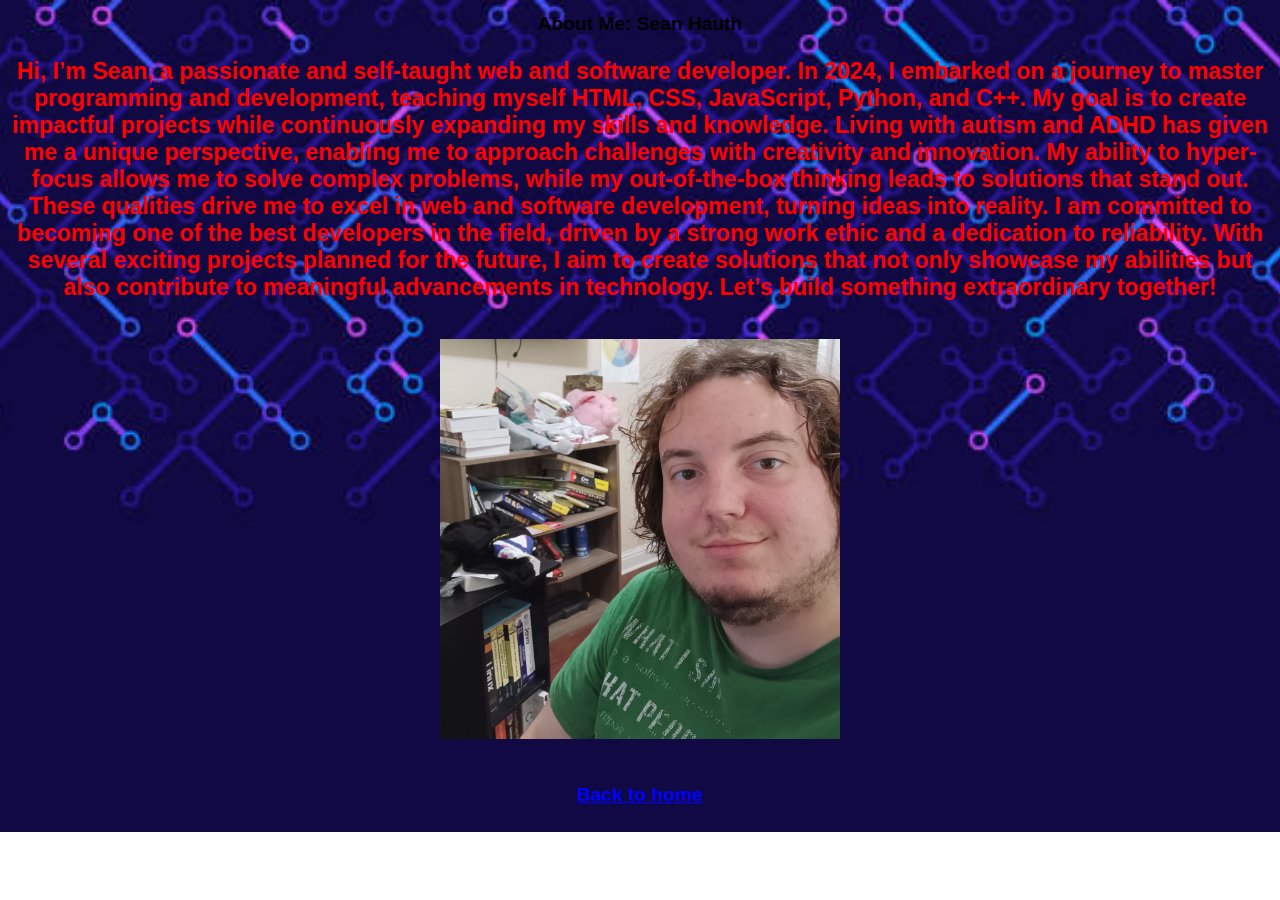
<file: about.html>
<!DOCTYPE html>
<html lang="en">
    <head>
        <meta charset="utf-8">
        <meta name="viewport" content="width=device-width, initial-scale=1.0">

        <link href="EmporiumStyle.css" type="text/css" rel="stylesheet">
        <main>
            <title>About Me</title>
            <h1>About Me: Sean Hauth</h1>
            <h2 style="color:red">
                <p>
                    Hi, I’m Sean, a passionate and self-taught web and software developer. In 2024, I embarked on a journey to master programming and development, teaching myself HTML, CSS, JavaScript, Python, and C++. My goal is to create impactful projects while continuously expanding my skills and knowledge.

Living with autism and ADHD has given me a unique perspective, enabling me to approach challenges with creativity and innovation. My ability to hyper-focus allows me to solve complex problems, while my out-of-the-box thinking leads to solutions that stand out. These qualities drive me to excel in web and software development, turning ideas into reality.

I am committed to becoming one of the best developers in the field, driven by a strong work ethic and a dedication to reliability. With several exciting projects planned for the future, I aim to create solutions that not only showcase my abilities but also contribute to meaningful advancements in technology.

Let’s build something extraordinary together!
                </p>
            </h2>
            <h3>
                <img src="Image/Sean.jpg" alt="me"
                    width="400"
                    height="400"
                />

            </h3>
            <h4>
                <a href="index.html" alt="home">Back to home</a>
            </h4>
        </main>
    </head>
</html>
</file>
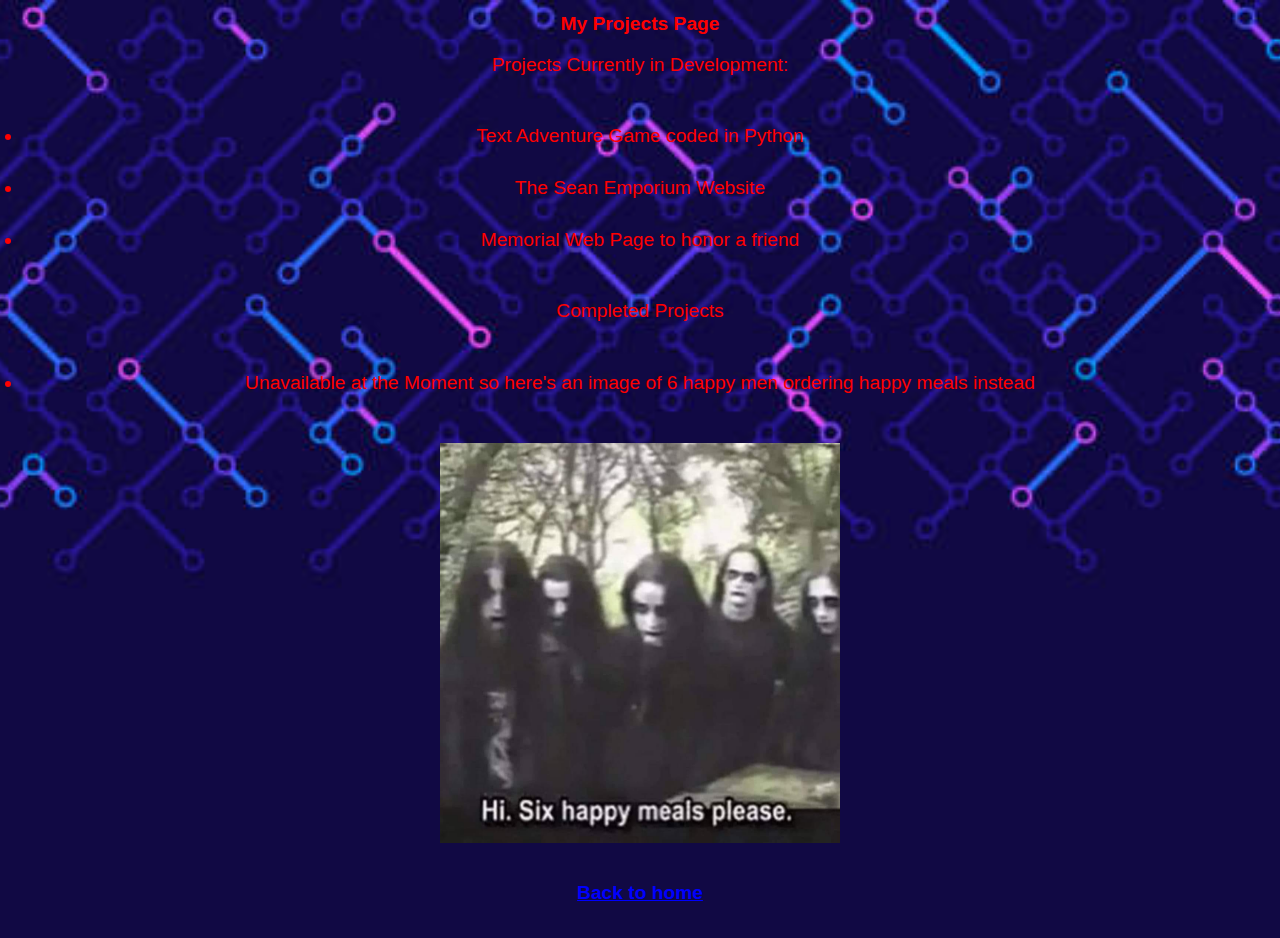
<file: Projects.html>
<!DOCTYPE html>
<html lang="en">
    <head>
        <meta charset="utf-8">
        <meta name="viewport" content="width=device-width, initial-scale=1.0">

        <link href="EmporiumStyle.css" type="text/css" rel="stylesheet">
        <main style="color: red">
            <title>Projects</title>
            <h1>My Projects Page</h1>
            <p>Projects Currently in Development: 
                <ul>
                    <li>Text Adventure Game coded in Python</li>
                    <li>The Sean Emporium Website</li>
                    <li>Memorial Web Page to honor a friend</li>
                </ul>
                <p>Completed Projects
                    <ul>
                        <li>Unavailable at the Moment so here's an image of 6 happy men ordering happy meals instead</li>
                    </ul>
                </p>
                <h2>
                    <img src="Image/468154571_1807226350083844_6898662141287527033_n.jpg" alt="happy"
                width="400"
                height="400">
                </h2>
                <h3>
                    <a href="index.html" alt="home">Back to home</a>
                </h3>
                
            </p>
        </main>
    </head>
</html>
</file>
<file: EmporiumStyle.css>
body {    
    background-image: url("Image/program3.jpg");
   font-family: sans-serif;
   background-repeat: no-repeat;
   background-size:cover;
   background-position: center;
   
   
   
}
h1, h2, h3, ul, h4, img, section, p{
    text-align: center;
    font-size:larger;
    margin-left: auto;
    margin-right: auto;
    
    
}
h3, ul, li{
    
    padding: 15px;
}
footer {
    text-align: center;
}
.menu{
    width: 80%;
    margin-left: auto;
    margin-right: auto;
    background-color: darkgreen;
}
.footer{
    font-size: 14px;
}
a {
    color:blue;
}

a:visited{
    color: blue;
}
a:active{
    color: crimson;
}
a:hover{
    color: crimson;
}
</file>
